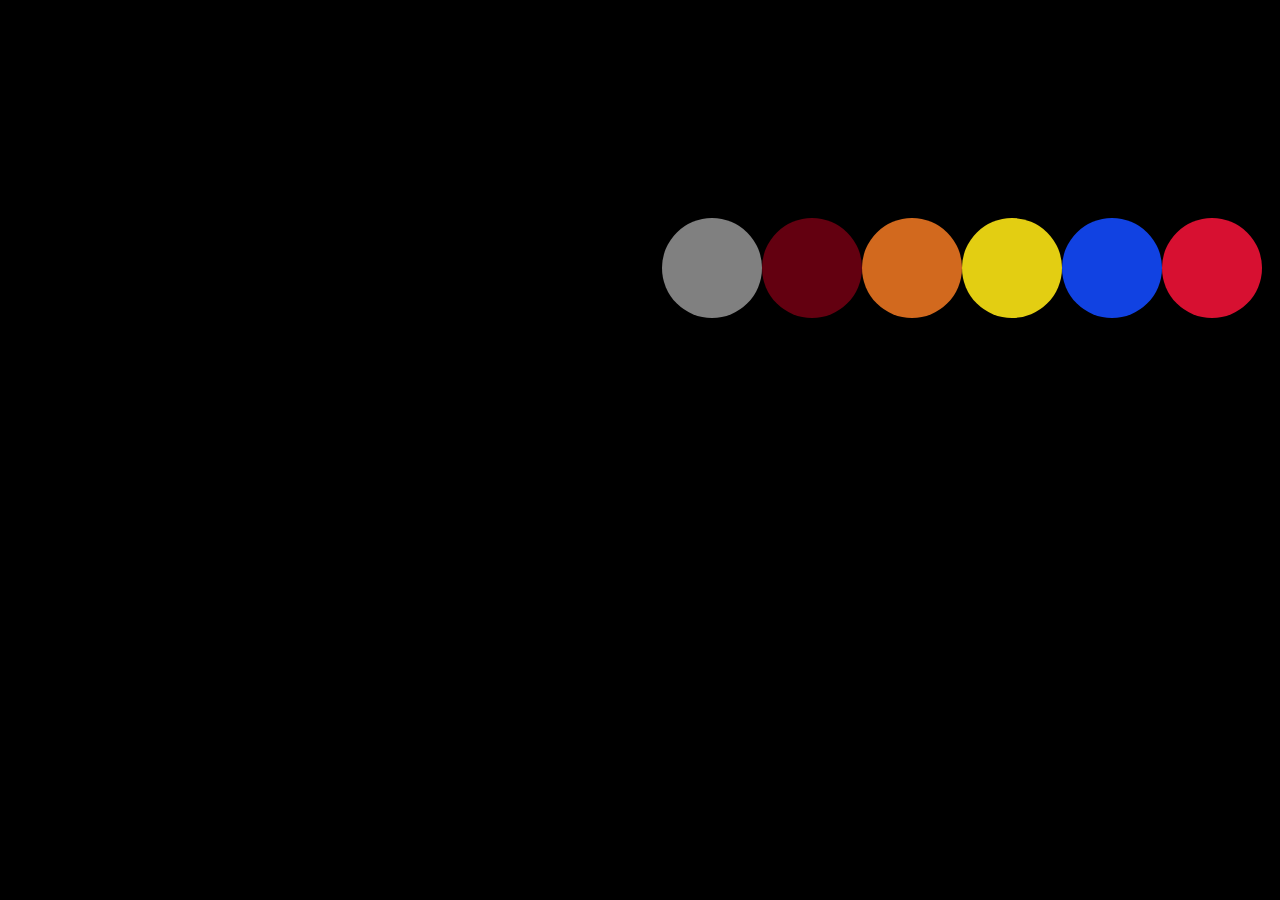
<file: index.html>
<!DOCTYPE html>
<html lang="en">
<head>
    <meta charset="UTF-8">
    <meta name="viewport" content="width=device-width, initial-scale=1.0">
    <title>Document</title>
    <link rel="stylesheet" href="./style.css">
</head>
<body>
    <div class="container">
        <div class="Box" id="Box1"></div>
        <div class ="Box" id="Box2"></div>
        <div class="Box" id="Box3"></div>
        <div class="Box" id="Box4"></div>
        <div class="Box" id="Box5"></div>
        <div class="Box" id="Box6"></div>
    </div>
    
</body>
</html>
</file>
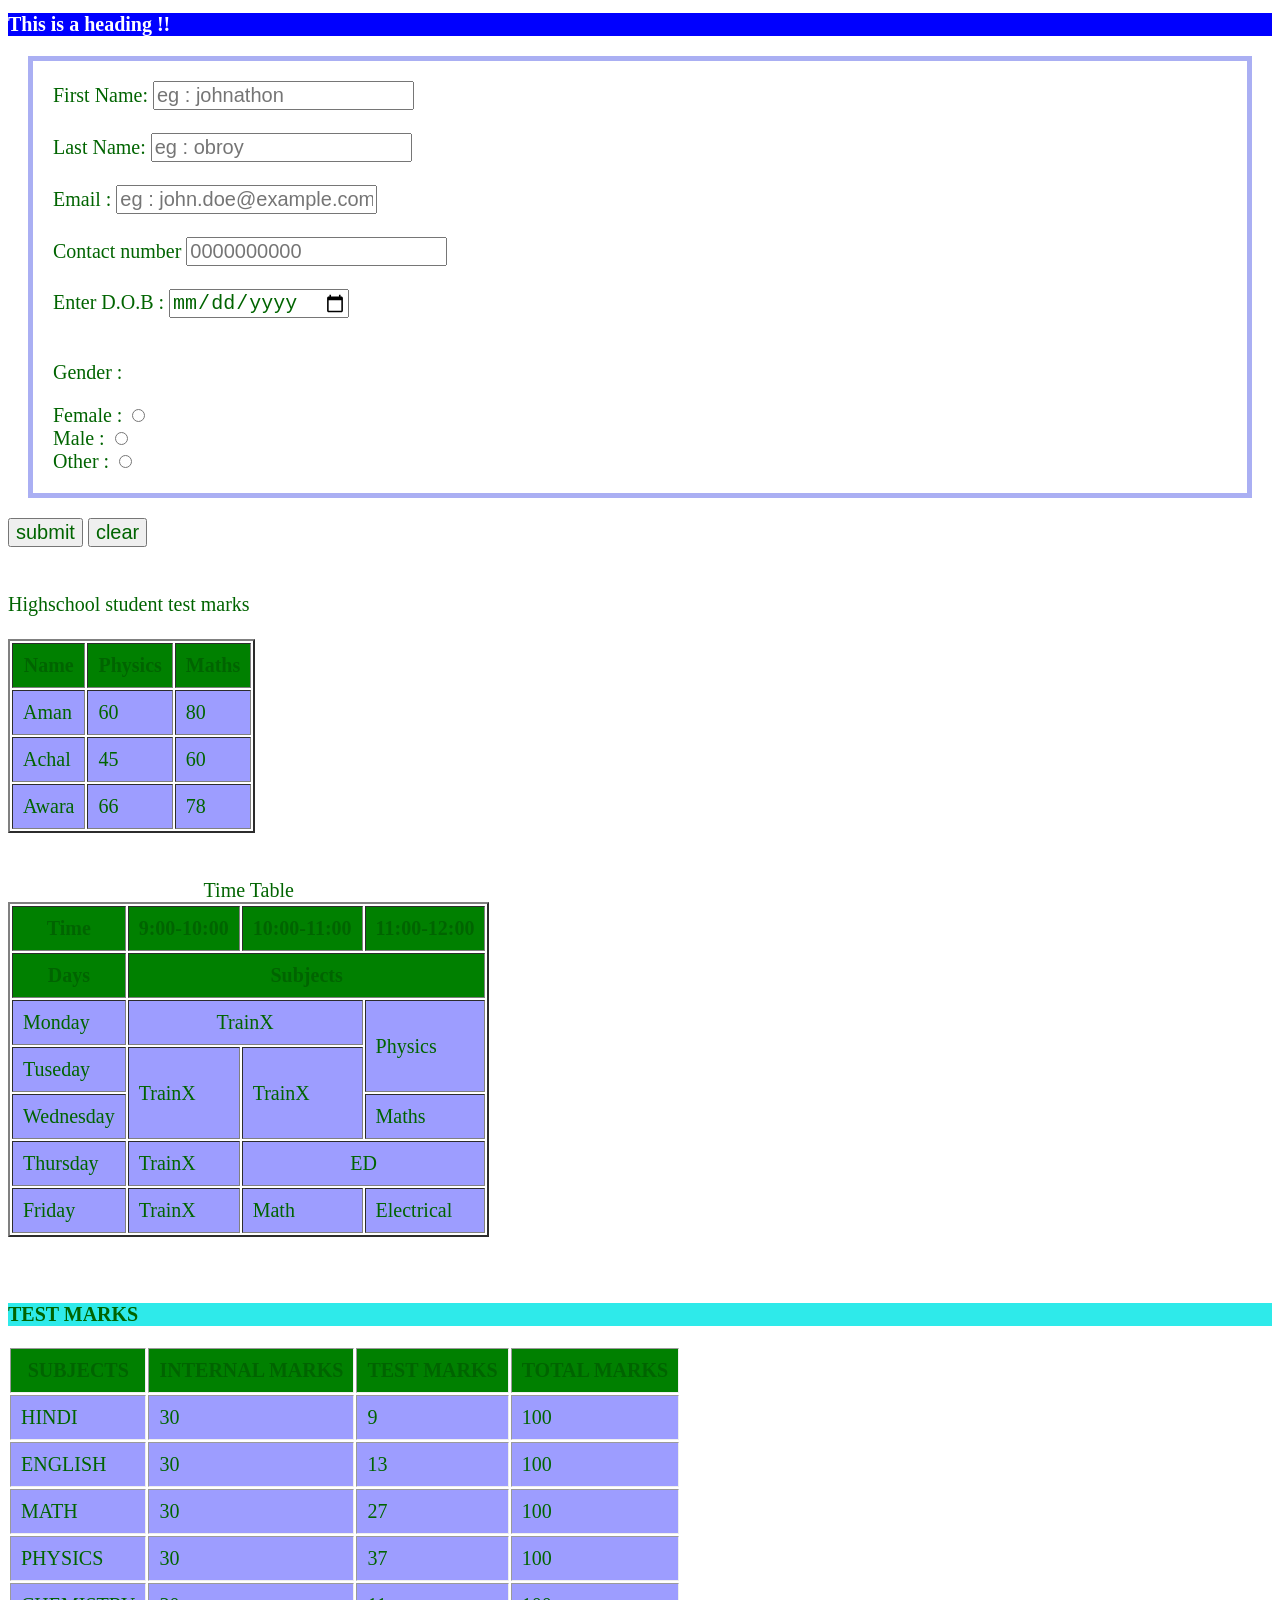
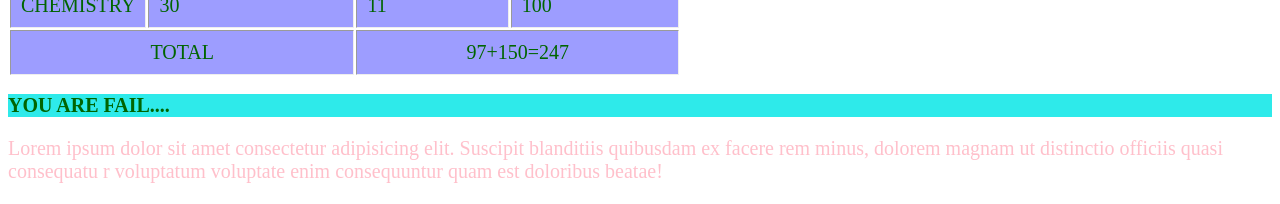
<file: background.html>
<!DOCTYPE html>
<html lang="en">
<head>
    <meta charset="UTF-8">
    <meta name="viewport" content="width=device-width, initial-scale=1.0">
    <title>Background property</title>
    
    <style>
        h1{
            background-color: blue;
            color :white;
        }
        .background{
            background-image:none
        }
        div{
            border: 5px solid rgba(9, 177, 163, 0.358);
            padding: 20px;
            margin: 20px;
        }
        form{
            border: 5px solid rgba(19, 32, 221, 0.358);
            padding: 20px;
            margin: 20px;
        }
        th{
            padding: 10px;
            background-color: green;
        }
        td{
            padding: 10px;
            background-color: rgba(0, 0, 255, 0.384);
        }
        h3,h2{
            background-color: rgb(46, 234, 234);
        }
        *{

            font-size: 20px;
            color: darkgreen;
        }
         #noman{
            font-family: fantasy;
        }
       

    </style>
    
 <link rel="icon"  href="./Laptop cover.png"/>
    
</head>

<body>
    <h1>This is a heading !!</h1>
    <!--link tag-->
    
    
</body>

<!--form formation-->

<form id="borderForm">
<label for="user name">First Name: </label>
<input id="user name" type="text" placeholder="eg : johnathon">
<br>
<br>

<label for="user name">Last Name: </label>
<input id="user name" type="text" placeholder="eg : obroy">
<br/>
<br/>

<label for="email">Email :</label>
<input id="email" type="email" placeholder="eg : john.doe@example.com">

<br>
<br>
<label for="mobileNumber">Contact number</label>

<input id="mobileNumber" type="tel" placeholder="0000000000">
<br>
<br>
<label for="dateOfBirth">Enter D.O.B :</label>
<input id="dateOfBirth" type="date" placeholder="15/07/2007">
<br>
<br>
<p>Gender :</p>

<label for="userGender">Female :</label>
<input  id="userGender" type="radio" name="gender"/> 
<br>
<label for="Gender">Male :</label>
<input  id="Gender" type="radio" name="gender"/>
<br>
<label for="other">Other :</label> 
<input id="other" type="radio" name="gender" />
</form>
<input type="submit" value="submit">
<input type="reset" value="clear">


   <!--Methods ke bare me kuchh khas samajh nhi aaya -->
   <!--HTML TABLES -->
   <!--table tag is used for table formation-->
   <!--rowspan used to combine 2 different rows-->
   <!--colspan used to combine 2 different columns-->
  
   <br>
   <br>
   <br>
   
    <caption>
        Highschool student test marks
    </caption> 
<table border="2">
   
    <br>
    <br>
     <thead>
       <tr>
    
            <th>Name</th>
            <th>Physics</th>
            <th>Maths</th>
       </tr> 
     </thead>

   
    <tbody>
    <tr>
        <td>Aman </td>
        <td>60</td>
        <td>80</td>

    </tr>
    <tr>
        <td>Achal</td>
        <td>45</td>
        <td>60</td>
    </tr>
    <tr>
        <td>Awara</td>
        <td>66</td>
        <td>78</td>
   
    </tr>
    </tbody>
   </table>
   <br>
   <br>

   <table border="2">
    <caption>Time Table</caption>
    <tr>
        <th >Time</th>
        <th>9:00-10:00</th>
        <th>10:00-11:00</th>
        <th>11:00-12:00</th>
       
    </tr>
    <tr>
        <th>Days</th>
        <th colspan="5" style="text-align: center;">Subjects</th>
    </tr>
    <tr>
        <td>Monday</td>
        <td colspan="2" style="text-align: center;">TrainX</td>
       
        <td rowspan="2">Physics</td>

    </tr>
    <tr>
        <td >Tuseday</td>
        <td rowspan="2">TrainX</td>
        <td rowspan="2">TrainX</td>
        
    </tr>
    <tr>
        <td>Wednesday</td>
      
       
        <td>Maths</td>

    </tr>
   <td >Thursday</td>
    <td>TrainX</td>
    <td colspan="2" style="text-align: center;">ED</td>
    <tr>
        <td>Friday</td>
        <td>TrainX</td>
        <td>Math</td>
        <td>Electrical</td>
    </tr>
    

   </table>

<br>
<br>
<h3>TEST MARKS </h3>


<table border="2" style="border: 0cap;">

<tr>
    <th>SUBJECTS</th>
    <th>INTERNAL MARKS</th>
    <th>TEST MARKS</th>
    <th>TOTAL MARKS</th>
    
</tr>
<tr>
    <td>HINDI</td>
    <td>30</td>
    <td>9</td>
    <td>100</td>
</tr>
<tr>
    <td>ENGLISH</td>
    <td>30</td>
    <td>13</td>
    <td>100</td>
</tr>
<tr>
    <td>MATH</td>
    <td>30</td>
    <td>27</td>
    <td>100</td>
</tr>
<tr>
    <td>PHYSICS</td>
    <td>30</td>
    <td>37</td>
    <td>100</td>
</tr>
<tr>
    <td>CHEMISTRY</td>
    <td>30</td>
    <td>11</td>
    <td>100</td>
</tr>
<tr>
    <td colspan="2" style="text-align: center;">TOTAL</td>
    <td colspan="2" style="text-align: center;">97+150=247</td>
</tr>

</table>
<h2>YOU ARE FAIL.... </h2>


<!--BOX MODEL-->
<!--Styling will be occur in specificity order which is priorities something like
*<element<class<id  -->
<body>
    <p id="noman" style="color: pink;">
        Lorem ipsum dolor sit amet
         consectetur adipisicing elit. 
         Suscipit blanditiis quibusdam 
         ex facere rem minus, dolorem magnam
          ut distinctio officiis quasi consequatu
          r voluptatum voluptate enim
           consequuntur quam est doloribus beatae!
    </p>
    <!--how to get fonts from google?
    1>  copy link from google and paste in head tag
    2>  copy class and paste in css file
    3>  give same class to that tag which tag you want to style -->
    <!--Styling in texts are known as typography-->
</body>


</html>
</file>
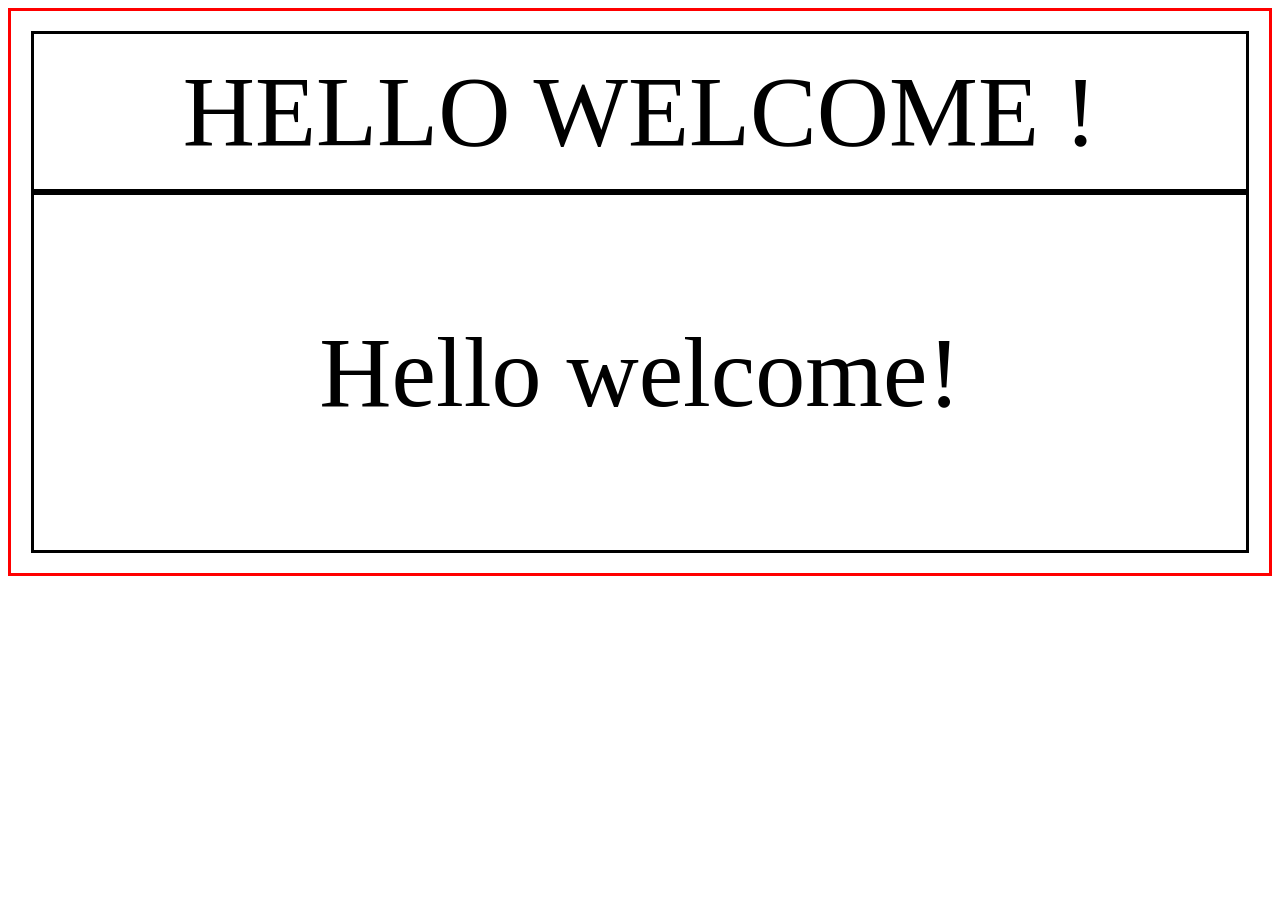
<file: cssUnits.html>
<!DOCTYPE html>
<html lang="en">
<head>
    <meta charset="UTF-8">
    <meta name="viewport" content="width=device-width, initial-scale=1.0">
    <link rel="stylesheet" href="./demo.css">
    <title>Document</title>
</head>


<body>
    <div class="parent">
        <div class="child"> HELLO WELCOME !</div>
            <div class="grandchild">
                <p>Hello welcome!</p>
            
        </div>
    </div>
    
</body>
</html>
</file>
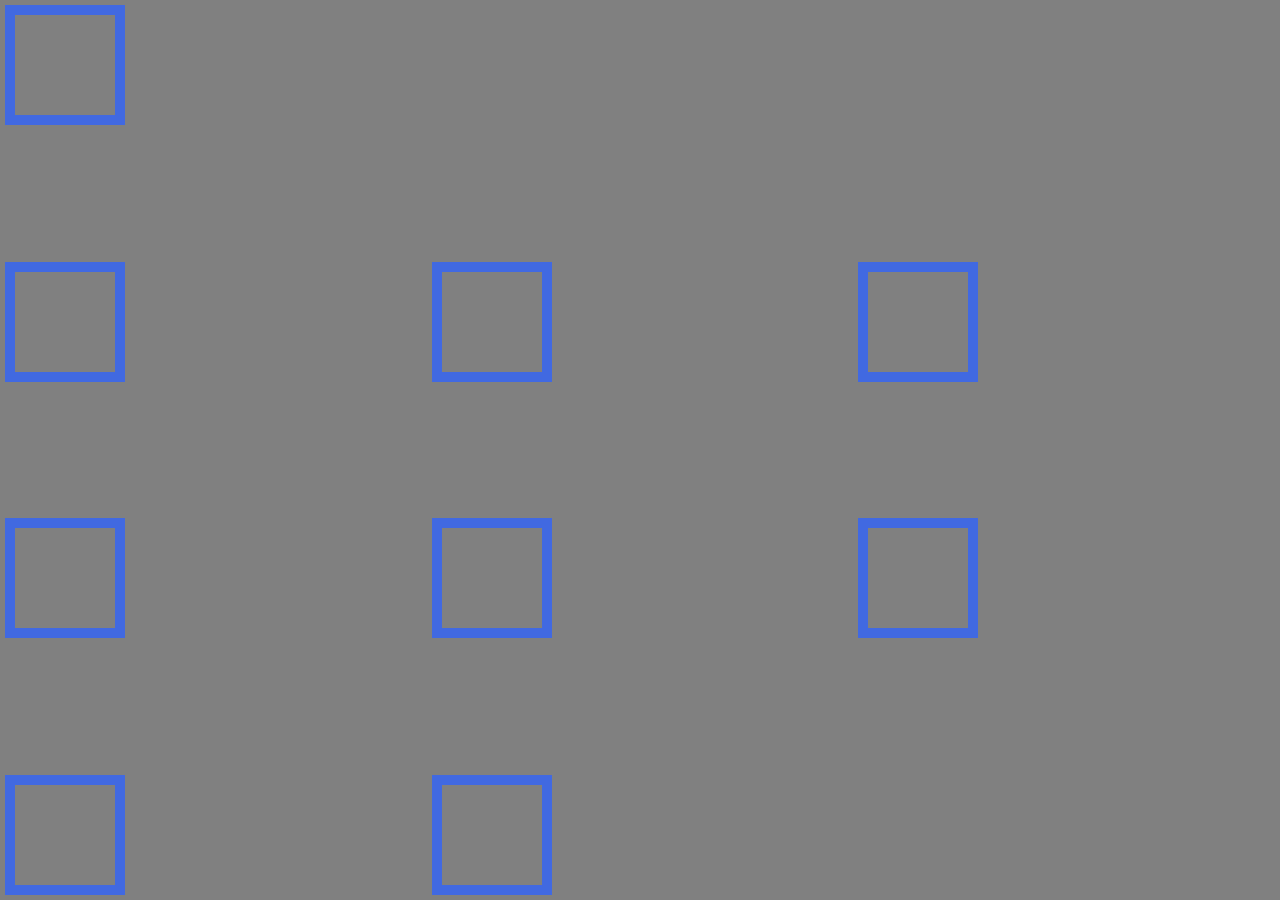
<file: Grid.html>
<!DOCTYPE html>
<html lang="en">
<head>
    <meta charset="UTF-8">
    <meta name="viewport" content="width=device-width, initial-scale=1.0">
    <title>Grid</title>
    <link rel="stylesheet" href="grid.css">
</head>
<body>
    
    <div class="container">
        <div class="box" id="Box-1"></div>
        <div class="box" id="Box-2"></div>
        <div class="box" id="Box-3"></div>
        <div class="box" id="Box-4"></div>
        <div class="box" id="Box-5"></div>
        <div class="box" id="Box-6"></div>
        <div class="box" id="Box-7"></div>
        <div class="box" id="Box-8"></div>
        <div class="box" id="Box-9"></div>

    </div>
</body>
</html>
</file>
<file: style.css>
body{
    background-color: black;
}
.container{
    border: solid rgb(0, 0, 0);
    border-width: 10px;
    border-radius: 5px;
    height: 500px;
    background-color: rgb(0, 0, 0);
   display: flex;
    flex-direction: row;
   flex-wrap: wrap;
   /* justify-content: space-evenly; */
   /* justify-content: space-between; */
   /* justify-content: space-around; */
   align-items: center;
   justify-content: end;
}

/* .Box{
    border-width: 5px;
    border-color: beige;
    height: 100px;
    width: 50px;
   
} */

#Box1{
    border-radius: 50px;
    border-width: 30px;
    background-color: gray;
     width: 100px;
     height: 100px;


}
#Box2{
     border-radius: 50px;
    border-width: 30px;
    background-color: rgb(99, 0, 16);
     width: 100px;
     height: 100px;
}
#Box3{
     border-radius: 50px;
    border-width: 30px;
    background-color: chocolate;
     width: 100px;
     height: 100px;
}
#Box4{
     border-radius: 50px;
    border-width: 30px;
    background-color: rgb(227, 206, 18);
     width: 100px;
     height: 100px;
}
#Box5{
     border-radius: 50px;
    border-width: 30px;
    background-color: rgb(17, 66, 226);
     width: 100px;
     height: 100px;
}
#Box6{
     border-radius: 50px;
    border-width: 30px;
    background-color: rgb(215, 16, 49);
     width: 100px;
     height: 100px;
}
</file>
<file: demo.css>
.parent{
    border: solid red;
    padding: 20px;
   font-size: 10px;
    text-align: center;

}
.child{
    border: solid rgb(0, 0, 0);
    padding: 20px;
    font-size: 10em;
}
.grandchild{
    font-size: 10em;
    border: solid rgb(0, 0, 0);
    padding: 20px;
}
</file>
<file: grid.css>
*{
    padding: 0px;
    margin: 0px;
    box-sizing: border-box;
}
.container{
    height: 100vh;
    background-color:grey;
    display: grid;
    grid-template-columns: repeat(3, 1fr);
    grid-template-rows: repeat(3, 1fr);
    
}

.box{ 
    height: 120px;
    width: 120px;
    border: 10px solid royalblue;
    margin: 5px;
    
}
#Box-1{
    grid-column-start: 1;
    grid-column-end: 4;
}
</file>
